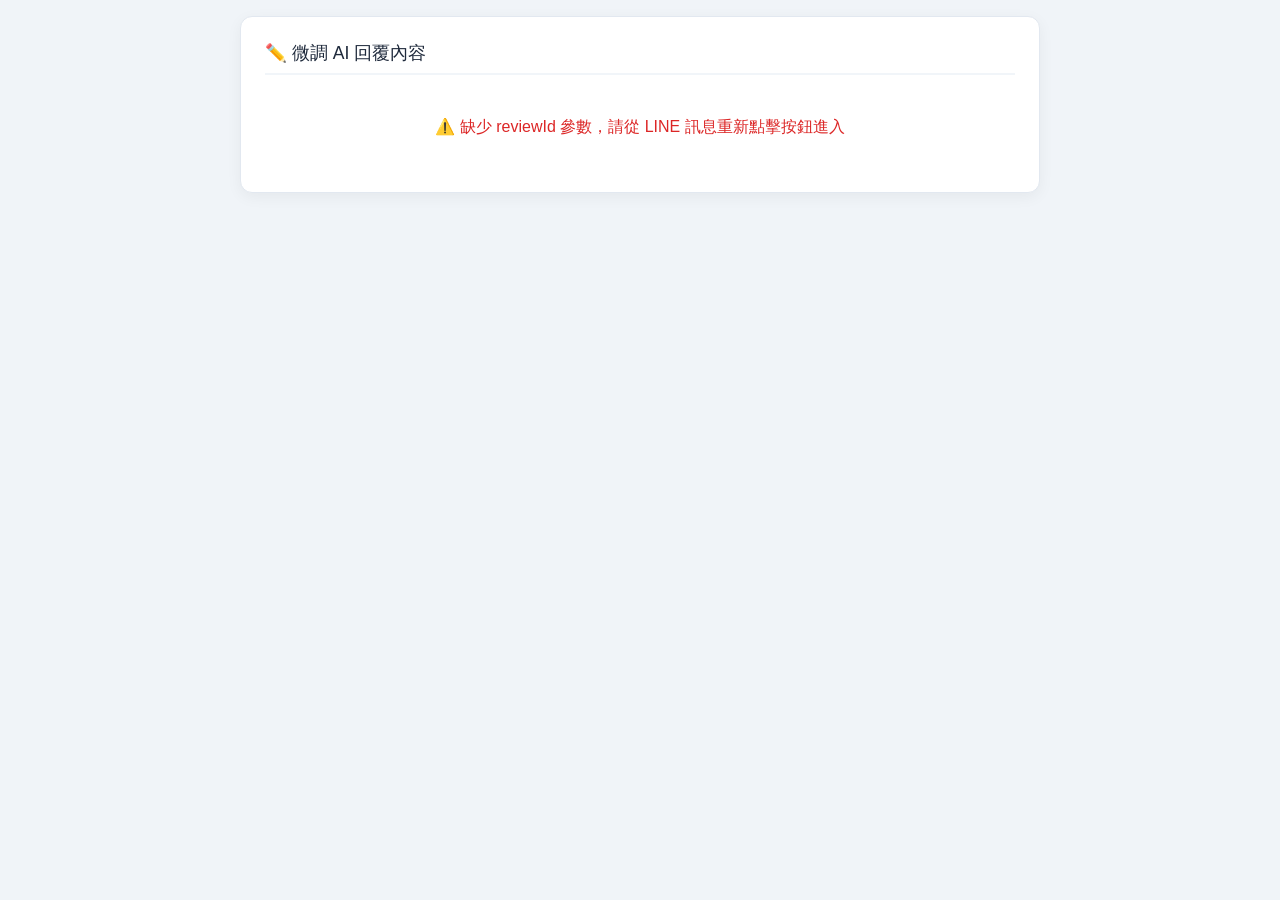
<file: liff.html>
<!DOCTYPE html>
<html lang="zh-TW">
<head>
    <meta charset="UTF-8">
    <meta name="viewport" content="width=device-width, initial-scale=1.0">
    <title>微調內容</title>
    <link rel="stylesheet" href="css/style.css">
    <script src="https://static.line-scdn.net/liff/edge/2/sdk.js"></script>
</head>
<body style="padding: 16px;">

    <div class="container" style="margin-top: 0;">
        <div class="section-title"><span>✏️ 微調 AI 回覆內容</span></div>

        <div id="loadingArea" style="text-align:center; padding: 30px 0; color:#64748b;">
            ⏳ 載入中...
        </div>

        <div id="formArea" style="display:none;">
            <label style="font-size:0.85rem; color:#64748b;">🏷️ 分類</label>
            <p id="categoryText" style="font-weight:bold; color:#0f172a; margin: 4px 0 12px 0;"></p>

            <label style="font-size:0.85rem; color:#64748b;">📝 原始提問</label>
            <!-- 移除 readonly，並改名提示文字讓藥師知道可以修改 -->
            <textarea id="questionText" rows="2" style="margin-bottom: 12px;" placeholder="可在此微調提問內容..."></textarea>

            <label style="font-size:0.85rem; color:#64748b;">💡 回覆內容（可直接修改）</label>
            <textarea id="replyText" rows="8"></textarea>

            <div style="display:flex; gap:8px; margin-top: 16px;">
                <button id="submitBtn" class="btn-analyze" style="background:#10b981;">✅ 確認送出</button>
                <button id="cancelBtn" class="btn-mic" style="background:#fee2e2; color:#b91c1c; border-color:#fca5a5;">取消</button>
            </div>
        </div>

        <div id="errorArea" style="display:none; text-align:center; padding: 30px 0; color:#dc2626;"></div>
    </div>

    <div id="toast" class="toast">訊息提示</div>

    <!-- 重用網頁版既有的 config.js，取得 GAS_WEB_APP_URL / showToast / autoResize -->
    <script src="js/config.js"></script>
    <script>
        const liffUrlParams = new URLSearchParams(window.location.search);
        const reviewId = liffUrlParams.get('reviewId');

        const loadingArea = document.getElementById('loadingArea');
        const formArea = document.getElementById('formArea');
        const errorArea = document.getElementById('errorArea');
        const categoryText = document.getElementById('categoryText');
        const questionText = document.getElementById('questionText');
        const replyText = document.getElementById('replyText');

        function showError(msg) {
            loadingArea.style.display = 'none';
            formArea.style.display = 'none';
            errorArea.style.display = 'block';
            errorArea.textContent = '⚠️ ' + msg;
        }

        function initForm() {
            if (!reviewId) return showError('缺少 reviewId 參數，請從 LINE 訊息重新點擊按鈕進入');

            fetch(GAS_WEB_APP_URL, {
                method: 'POST',
                body: JSON.stringify({ action: 'getReviewRecord', reviewId: reviewId })
            })
            .then(res => res.json())
            .then(data => {
                if (data.error) return showError(data.error);

                categoryText.textContent = data.record.category || '未分類';
                questionText.value = data.record.question || '';
                replyText.value = data.record.aiReply || '';

                // 💡 1. 必須先讓畫面顯示，瀏覽器才能計算出文字框的真實高度！
                loadingArea.style.display = 'none';
                formArea.style.display = 'block';

                // 💡 2. 延遲 10 毫秒，等畫面畫出來後，瞬間撐開高度
                setTimeout(() => {
                    [questionText, replyText].forEach(el => {
                        el.style.height = 'auto';
                        el.style.height = (el.scrollHeight + 2) + 'px';
                        
                        // 綁定即時打字變高事件
                        el.addEventListener('input', function() {
                            this.style.height = 'auto';
                            this.style.height = (this.scrollHeight + 2) + 'px';
                        });
                    });
                }, 10);

                loadingArea.style.display = 'none';
                formArea.style.display = 'block';
            })
            .catch(() => showError('無法連線到伺服器，請確認網路後重試'));
        }

        // 讓回覆內容框在打字時也會即時自動長高
        replyText.addEventListener('input', function() {
            this.style.height = 'auto';
            this.style.height = (this.scrollHeight + 10) + 'px';
        });

        document.getElementById('submitBtn').addEventListener('click', () => {
            const finalText = replyText.value.trim();
            if (!finalText) return showToast('⚠️ 內容不可為空');

            const btn = document.getElementById('submitBtn');
            btn.disabled = true;
            btn.innerText = '⏳ 送出中...';

            fetch(GAS_WEB_APP_URL, {
                method: 'POST',
                body: JSON.stringify({
                    action: 'saveReviewRecord',
                    reviewId: reviewId,
                    finalText: finalText,
                    questionText: questionText.value.trim(),
                    statusAction: 'keep' // ✅ 改成不會衝突的名稱，或者直接刪掉這行
                })
            })
            .then(res => res.json())
            .then(data => {
                if (data.success) {
                    showToast('✅ 已儲存！視窗即將關閉');
                    setTimeout(() => {
                        if (window.liff && liff.isInClient()) liff.closeWindow();
                        else window.close();
                    }, 1200);
                } else {
                    showToast('❌ ' + (data.error || '儲存失敗'));
                    btn.disabled = false;
                    btn.innerText = '✅ 確認送出';
                }
            })
            .catch(() => {
                showToast('❌ 網路連線失敗');
                btn.disabled = false;
                btn.innerText = '✅ 確認送出';
            });
        });

        document.getElementById('cancelBtn').addEventListener('click', () => {
            if (window.liff && liff.isInClient()) liff.closeWindow();
            else window.close();
        });

        // ⚠️⚠️⚠️ 請把下面這行換成你在 LINE Developers Console 建立的 LIFF ID ⚠️⚠️⚠️
        const LIFF_ID = '2010939700-IHCQggwz';

        if (window.liff) {
            liff.init({ liffId: LIFF_ID })
                .then(() => { initForm(); })
                .catch((err) => {
                    console.warn('LIFF init failed, fallback to normal web mode:', err);
                    initForm();
                });
        } else {
            initForm();
        }
    </script>
</body>
</html>
</file>
<file: css/style.css>
* { box-sizing: border-box; font-family: 'Segoe UI', 'Microsoft JhengHei', sans-serif; }
body { background-color: #f0f4f8; color: #334155; margin: 0; padding: 20px; display: flex; flex-direction: column; align-items: center; min-height: 100vh; }
.container { width: 100%; max-width: 800px; background: white; border-radius: 12px; box-shadow: 0 4px 15px rgba(0,0,0,0.05); padding: 24px; margin-bottom: 20px; border: 1px solid #e2e8f0; }

.header { display: flex; align-items: center; gap: 12px; margin-bottom: 20px; }
.icon-box { background: #10b981; color: white; border-radius: 8px; width: 40px; height: 40px; display: flex; align-items: center; justify-content: center; font-size: 1.2rem; }
.header h1 { margin: 0; font-size: 1.4rem; color: #0f172a; }
.header p { margin: 2px 0 0 0; font-size: 0.9rem; color: #64748b; }

.section-title { font-size: 1.1rem; color: #1e293b; margin: 0 0 12px 0; border-bottom: 2px solid #f1f5f9; padding-bottom: 8px; display: flex; justify-content: space-between; align-items: center; }

.label-group { display: flex; justify-content: space-between; align-items: flex-end; margin-bottom: 6px; }
label { font-weight: 600; font-size: 0.95rem; color: #475569; }

.category-tabs { display: flex; gap: 8px; margin-bottom: 15px; flex-wrap: wrap; }
.tag-btn { cursor: pointer; transition: transform 0.1s; }
.tag-btn:active { transform: scale(0.95); }
.tag-btn.active { background: #3b82f6 !important; color: white !important; border-color: #2563eb !important; box-shadow: 0 4px 6px rgba(59,130,246,0.3); }

textarea { width: 100%; border: 1px solid #cbd5e1; border-radius: 8px; padding: 12px; font-size: 1rem; resize: none; background: #f8fafc; outline: none; transition: border-color 0.2s, box-shadow 0.2s; line-height: 1.5; color: #334155; overflow: hidden; }
textarea:focus { border-color: #3b82f6; background: #fff; box-shadow: 0 0 0 3px rgba(59, 130, 246, 0.1); }

.btn-group { display: flex; gap: 8px; margin-top: 12px; justify-content: space-between; flex-wrap: wrap; }
button { display: inline-flex; align-items: center; justify-content: center; gap: 6px; border: none; border-radius: 8px; padding: 10px 14px; font-size: 0.9rem; font-weight: bold; cursor: pointer; transition: all 0.2s; }

.btn-mic { background: #ecfdf5; color: #059669; border: 1px solid #a7f3d0; flex: 1; min-width: 110px; }
.btn-mic:hover { background: #d1fae5; }
.btn-mic.recording { background: #fee2e2; color: #b91c1c; border-color: #fca5a5; animation: pulse 1.5s infinite; }

.btn-analyze { background: #3b82f6; color: white; flex: 1; min-width: 110px; }
.btn-analyze:hover { background: #2563eb; }
.btn-analyze:disabled { background: #94a3b8; cursor: not-allowed; }

.btn-copy { background: #f1f5f9; color: #475569; padding: 5px 10px; font-size: 0.85rem; border: 1px solid #e2e8f0; border-radius: 6px; font-weight: normal;}
.btn-copy:hover { background: #e2e8f0; color: #0f172a; }

.category-badge { background: #dcfce7; color: #15803d; padding: 4px 12px; border-radius: 20px; font-size: 0.85rem; font-weight: bold; display: none; border: 1px solid #bbf7d0; box-shadow: 0 2px 4px rgba(0,0,0,0.02);}

.loading-mask { display: none; position: absolute; inset: 0; background: rgba(255,255,255,0.8); border-radius: 12px; align-items: center; justify-content: center; flex-direction: column; color: #3b82f6; font-weight: bold; font-size: 1.1rem; z-index: 10; text-align: center; padding: 20px; }
.output-box { position: relative; display: flex; flex-direction: column; gap: 16px; margin-top: 10px; }

.toast { position: fixed; bottom: 20px; left: 50%; transform: translateX(-50%); background: #1e293b; color: white; padding: 10px 20px; border-radius: 8px; font-size: 0.9rem; box-shadow: 0 4px 6px rgba(0,0,0,0.1); opacity: 0; transition: opacity 0.3s; pointer-events: none; z-index: 1000; text-align: center; }

@keyframes pulse { 0% { box-shadow: 0 0 0 0 rgba(239, 68, 68, 0.4); } 70% { box-shadow: 0 0 0 8px rgba(239, 68, 68, 0); } 100% { box-shadow: 0 0 0 0 rgba(239, 68, 68, 0); } }

.qr-modal { display: none; position: fixed; inset: 0; background: rgba(255,255,255,0.95); z-index: 9999; flex-direction: column; align-items: center; justify-content: center; text-align: center; padding: 20px; }
.qr-modal img { width: 250px; height: 250px; border-radius: 12px; box-shadow: 0 4px 15px rgba(0,0,0,0.1); margin: 20px 0; }
.mobile-remote { display: flex; flex-direction: column; align-items: center; justify-content: center; height: 100vh; background: #f0f4f8; padding: 20px; text-align: center; }
</file>
